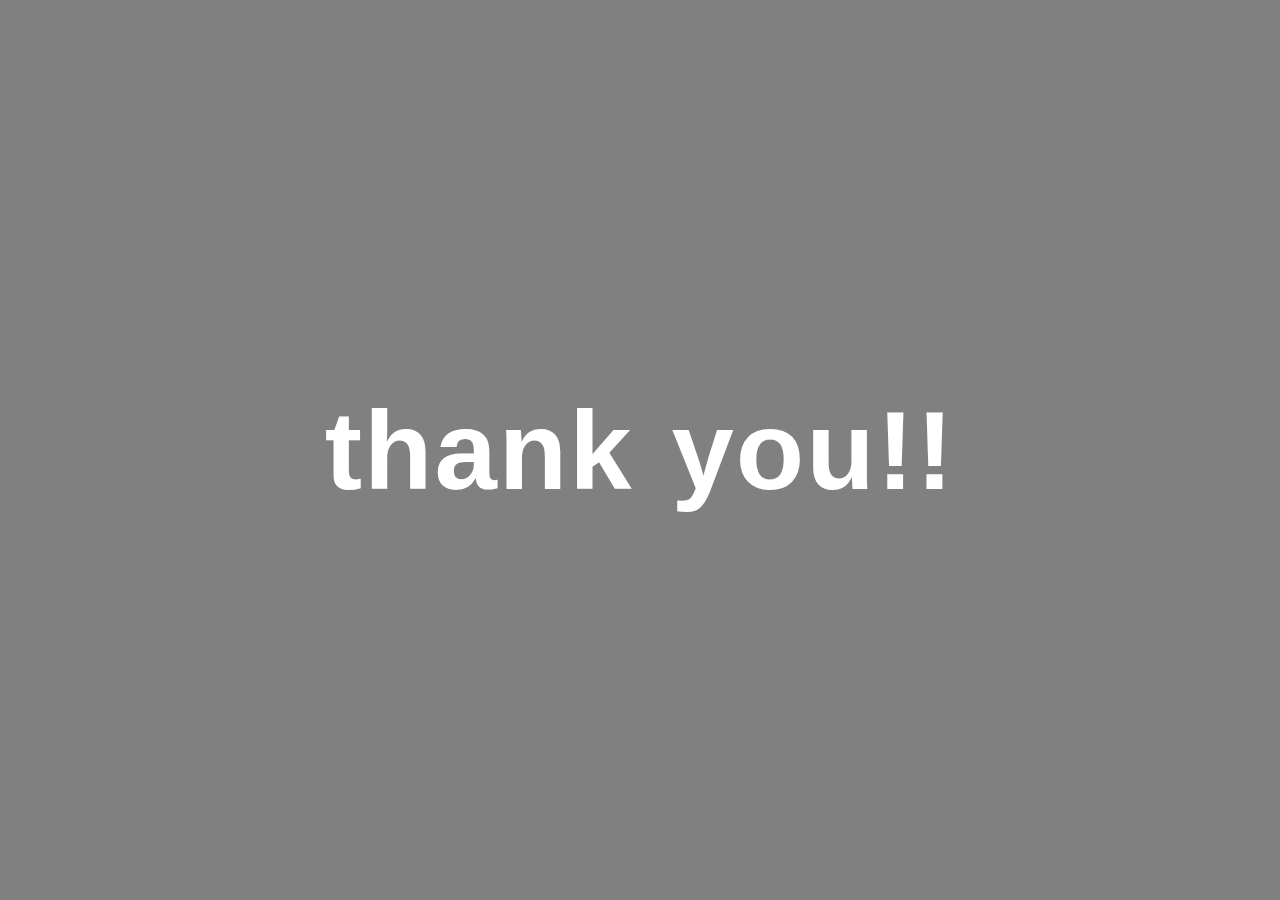
<file: Index.html>
<!DOCTYPE html>
<html lang="en">
<head>
  <meta charset="UTF-8">
  <meta name="viewport" content="width=device-width, initial-scale=1.0">
  <meta http-equiv="X-UA-Compatible" content="ie=edge">
  <link rel="stylesheet" href="Stylle.css" class="css">
  <title>what-if</title>
</head>
<body>
  <div class="main" style="display=:none;">
    <div class="cover">
      <div class="card">
        <img src="gif1.png">
      </div>
      <p>gusto kita i hug</p>
      <div class="card">
        <img src="download.png">
      </div>
      <p>i miss you</p>
    </div>
  </div>
  
  <div class="cancel" style="display: none;">
    <h2 id="msg">mwua</h2>
  </div>
  <script src="Mmain.js"></script>
</body>
</html>
</file>
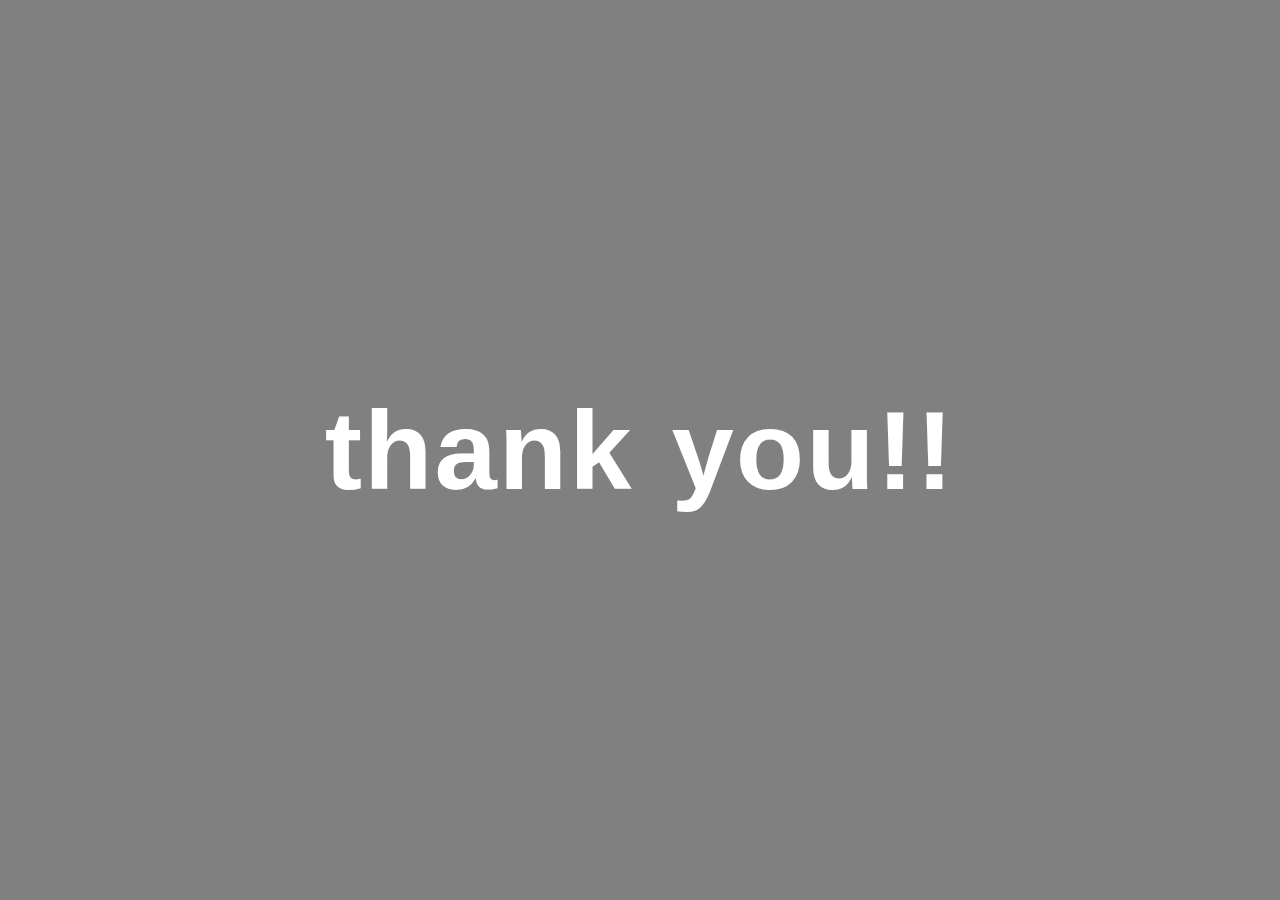
<file: What-if.html>
<!DOCTYPE html>
<html lang="en">
<head>
  <meta charset="UTF-8">
  <meta name="viewport" content="width=device-width, initial-scale=1.0">
  <meta http-equiv="X-UA-Compatible" content="ie=edge">
  <link rel="stylesheet" href="Stylle.css" class="css">
  <title>what-if</title>
</head>
<body>
  <div class="main" style="display=:none;">
    <div class="cover">
      <div class="card">
        <img src="gif1.png">
      </div>
      <p>gusto kita i hug</p>
      <div class="card">
        <img src="download.png">
      </div>
      <p>i miss you</p>
    </div>
  </div>
  
  <div class="cancel" style="display: none;">
    <h2 id="msg">mwua</h2>
  </div>
  <script src="Mmain.js"></script>
</body>
</html>
</file>
<file: Stylle.css>
*{
  margin: 0px;
  padding: 0px;
}

.main{
  position: absolute;
  height: 90vh;
  width: 100%;
  background: url('') no-repeat center;
}

.cover{
  display: flex;
  align-items: center;
  flex-direction: column;
  height: 100%;
  width: 100%;
  background-color: #a3373775;
}

.card{
  position: relative;
  margin-top: 20px;
  width: 190px;
  height: 200px;
  background: #c3b6af;
  display: flex;
  place-content: center;
  place-items: center;
  overflow: hidden;
  border-radius: 20px;
}

.card::before{
  content: '';
  position: absolute;
  width: 100px;
  height: 130%;
  background-image: linear-gradient(180deg, rgb(0, 183,255), rgb(255, 48, 255));
  animation: anim 3s linear infinite;
  transition: all 0.2s linear;
}

@keyframes anim{
  from{
    transform: rotate(0deg);
  }
  to{
    transform: rotate(360deg);
  }
}
.card::after{
  content:'';
  position: absolute;
  background: #07182e;
  inset:5px;
  border-radius: 15px;
}
img{
  border-radius: 15px;
  width: 180px;
  height: 190px;
  z-index: 99;
}

p{
  font-family: Arial, Helvetica, Sans-Serif;
  font-size: 24px;
  letter-spacing: 2px;
  text-align: center;
  color: #fff;
  margin-bottom: 20px;
  text-shadow: 2px 1px 1px #ff0101, -1px -1px 1px #000, 1px -2px 1px #ff0101;
}

.cancel{
  display: flex;
  align-items: center;
  justify-content: center;
  background-color: #808080;
  height: 100vh;
  width: 100%;
}

h2{
   font-family: Arial, Helvetica, Sans-Serif;
   text-align: center;
   color: #fff;
   font-size: 7rem;
   text-shadow: 2px 1px 1px #ff0101 -1px -1px 1px #000;
   letter-spacing: 2px;
   word-spacing: 5px;
}
</file>
